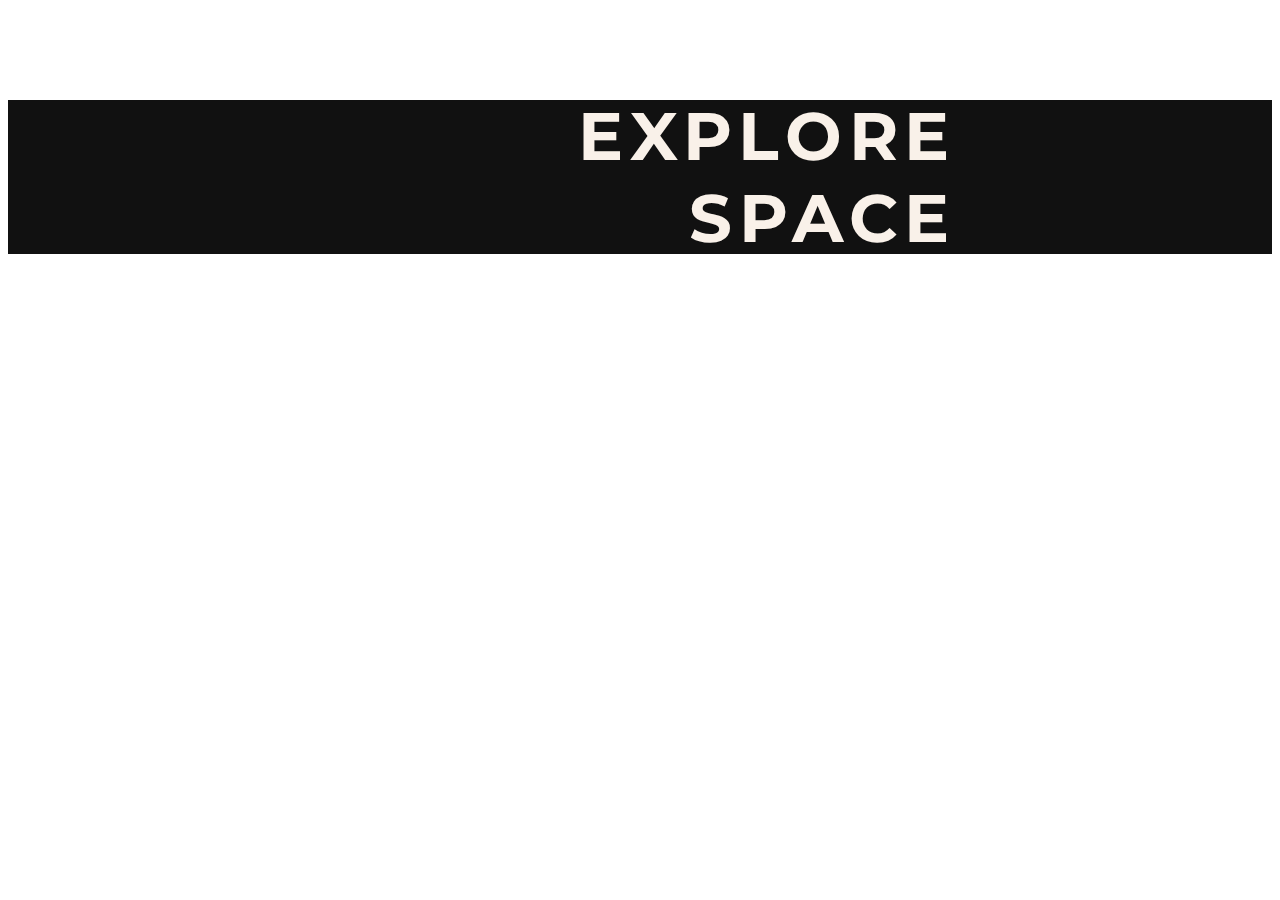
<file: teste.html>
<!DOCTYPE html>
<html lang="en">
<head>
    <meta charset="UTF-8">
    <meta name="viewport" content="width=device-width, initial-scale=1.0">
    <link rel="stylesheet" href="public/css/main.css">
    <Link to="https://s3-us-west-2.amazonaws.com/s.cdpn.io/499416/TweenLite.min.js"></Link>
    <Link to="https://s3-us-west-2.amazonaws.com/s.cdpn.io/499416/EasePack.min.js"></Link>
    <Link to="https://s3-us-west-2.amazonaws.com/s.cdpn.io/499416/demo.js"></Link>
    <title>Document</title>
</head>
<body>
    <div class="container demo">
        <div class="content">
           <div id="large-header" class="large-header">
              <canvas id="demo-canvas"></canvas>
              <h1 class="main-title"><span class="thin">Explore</span> Space</h1>
           </div>
        </div>
     </div>
</body>
</html>
</file>
<file: public/css/main.css>
@import url(https://stackpath.bootstrapcdn.com/font-awesome/4.7.0/css/font-awesome.min.css);
@import url(https://fonts.googleapis.com/css?family=Montserrat:400,700);
/*@import url(https://s3-us-west-2.amazonaws.com/s.cdpn.io/499416/TweenLite.min.js);
@import url(https://s3-us-west-2.amazonaws.com/s.cdpn.io/499416/EasePack.min.js);
@import url(https://s3-us-west-2.amazonaws.com/s.cdpn.io/499416/demo.js);*/

  /*header*/
  *{
      font-family: 'Montserrat';
  }

  a{
      text-decoration: none;
      color: #fff;
  }

  body{
      background-color: #fff;
      color: #1a2e35;
  }

  .large-header {
    position: relative;
    width: 100%;
    background: #111;
    overflow: hidden;
    background-size: cover;
    background-position: center center;
    z-index: 1;
 }
 
 .demo .large-header {
    background-image: url("https://s3-us-west-2.amazonaws.com/s.cdpn.io/499416/demo-bg.jpg");
 }
 
 .main-title {
    position: absolute;
    margin: 0;
    padding: 0;
    font-size: 15pt;
    color: #F9F1E9;
    text-align: right;
    top: 50%;
    left: 50%;
    -webkit-transform: translate3d(-50%, -50%, 0);
    transform: translate3d(-50%, -50%, 0);
 }
 
 .demo .main-title {
    text-transform: uppercase;
    font-size: 4.2em;
    letter-spacing: 0.1em;
 }
 
 
 @media only screen and (max-width: 768px) {
    .demo .main-title {
       font-size: 2em;
    }
 }

  .menu{
    background-color: #fff; 
    position: fixed;
    width: 100%;
    margin-top: -100px;
  }

  .menu__logo {
      width: 150px;
      height: 50px;
      margin: 20px;
  }

  .menu-header {
    margin-top: -70px;
  }

  .menu-header__list {
      float: right;
      display: flex;
      list-style: none;
      font-size: 12pt;
  }

  .menu-header__item{
      color: #ef4d58;
      cursor: pointer;
      margin: 0 5px;
      font-weight: 600;
      text-decoration: none;
      padding: 10px;
  }
  .menu-header__item:hover {
      border-bottom: 1px solid #ef4d58;;
  }

  .footer-body__social {
      float: right;
      margin: -100px 100px;
  }

  #footer-social__facebook {
      font-size: 20pt;
      margin: 0 2px;
  }

  #footer-social__facebook:hover{
      color: #3b5998;
  }

  #footer-social__linkedin {
    font-size: 20pt;
    margin: 0 2px;
}

#footer-social__linkedin:hover{
    color: #0e76a8;
}

  .container{
      margin-top: 100px;
  }
  
.card{
    width: 100%;
    display: flex;
    margin: 2px;
    justify-content: space-between;
}

.card__post {
    padding: 40px 0;
    text-align: center;
    flex-flow: column;
    background-image: url(../img/icon/marketing-1.jpg);
}
.plane__img {
    width: 600px;
    height: 400px;
    align-items: center;
}

.plane__title {
    font-weight: 700;
    font-size: 30pt;
    float: center;
}

p {
    font-size: 10;
    text-align: justify;
    text-justify: inter-word;
    margin-top: 5px;
    margin-left: 100px;
    margin-right: 100px;

}

.read-more{
    float: left;
    width: 100px;
    height: 30px;
    font-size: 12px;
    position: relative;
    margin-left: 100px;
    text-decoration: none;
    color: #f2f2f2;
    background-color: #ef4d58;
    border-radius: 20px;
}

.footer-body{
    color: #f2f2f2;
    height: 130px;
    background: #EF4D58; 
    background: -webkit-linear-gradient(to right, #EF4D58, #240b36);
    background: linear-gradient(to right, #EF4D58, #240b36); 

}

.footer-body__about{
    font-size: 10pt;
    height: auto;
    text-align: center;
    list-style: none;
    margin-top: -60px;
}
</file>
